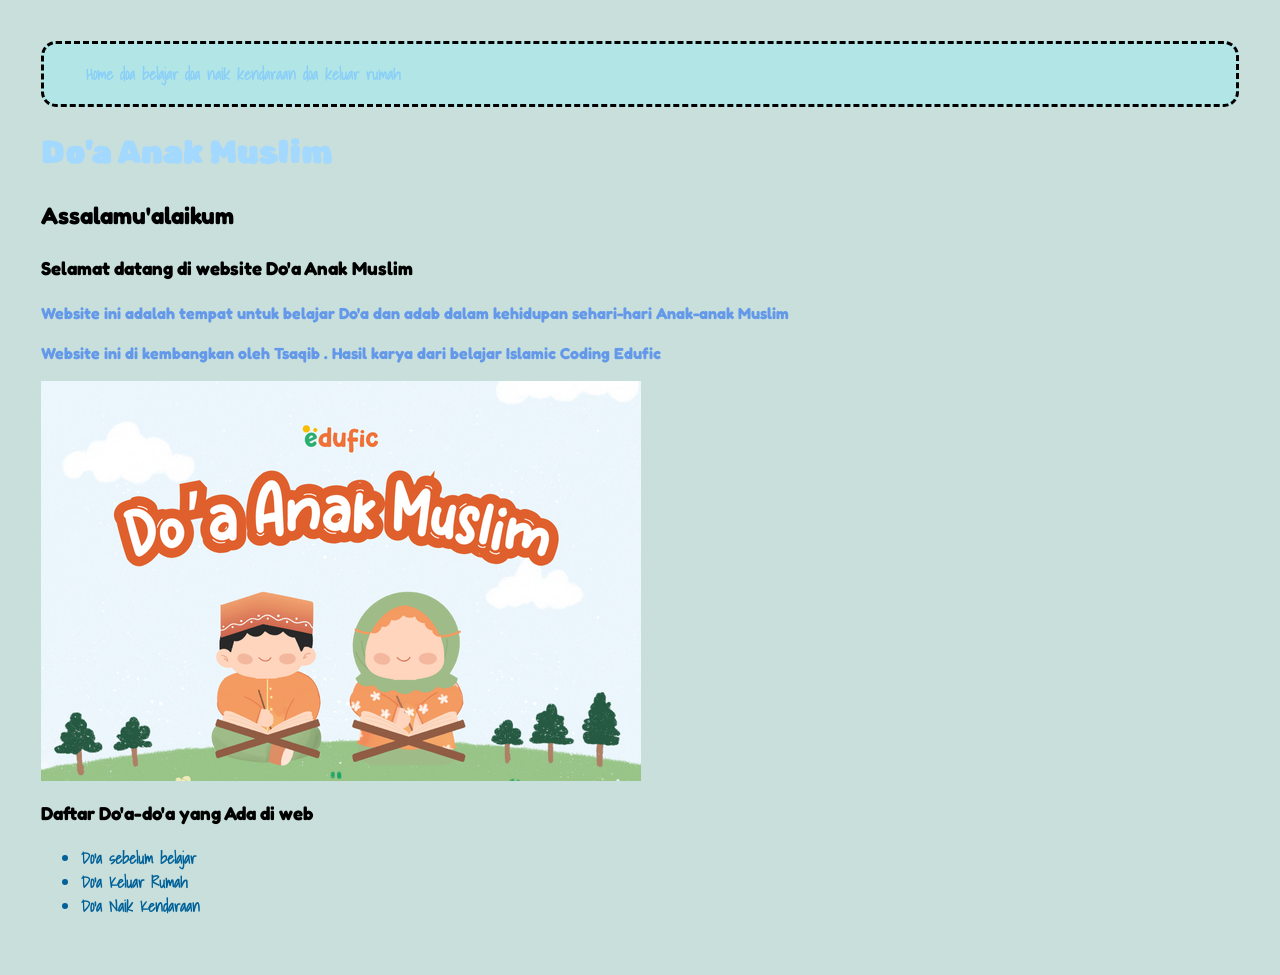
<file: index.html>
<!DOCTYP
E html>
<html>
 
<head>
   <link rel="stylesheet" href="style.css"/>
  <link rel="preconnect" href="https://fonts.googleapis.com">
<link rel="preconnect" href="https://fonts.gstatic.com" crossorigin>
<link href="https://fonts.googleapis.com/css2?
family=Libertinus+Serif:ital,wght@0,400;0,600;0,700;1,400;1,600;1,700&display=swap" rel="stylesheet">
  <link href="https://fonts.googleapis.com/css2?family=Bitcount+Ink:wght@100..900&family=Bitcount+Prop+Single:wght@100..900&family=Libertinus+Serif:ital,wght@0,400;0,600;0,700;1,400;1,600;1,700&family=Rubik+Spray+Paint&display=swap" rel="stylesheet">
  <link href="https://fonts.googleapis.com/css2?family=Bitcount+Ink:wght@100..900&family=Bitcount+Prop+Single:wght@100..900&family=Fredoka:wght@300..700&family=Libertinus+Serif:ital,wght@0,400;0,600;0,700;1,400;1,600;1,700&family=Rubik+Spray+Paint&display=swap" rel="stylesheet">
  <link href="https://fonts.googleapis.com/css2?family=Bitcount+Ink:wght@100..900&family=Bitcount+Prop+Single:wght@100..900&family=Fredoka:wght@300..700&family=Libertinus+Serif:ital,wght@0,400;0,600;0,700;1,400;1,600;1,700&family=Rubik+Spray+Paint&family=Shadows+Into+Light&display=swap" rel="stylesheet">

  
</head>
  <body>
    <header>
      <nav>
    <ul>
      <li>
       <a href="index.html">Home</a>
      <a href="doabelajar.html">doa belajar</a>
      <a href="doanaikkendaraan.html">doa naik kendaraan</a>
       <a href="Doakeluarumah.html">doa keluar rumah</a>
      </li>
    </ul>
      </nav>
    </header>
   <h1>
    Do'a Anak Muslim
   </h1> 
    
    <h2>
    Assalamu'alaikum
    </h2>
    
    <h3>
     Selamat datang di website Do'a Anak Muslim
    </h3>
    
  <p>
    Website ini adalah tempat untuk belajar Do'a dan adab dalam kehidupan sehari-hari Anak-anak Muslim 
  </p>

    <p>
      Website ini di kembangkan oleh <strong> Tsaqib </strong>. Hasil karya dari belajar <strong> Islamic Coding Edufic </strong>
    </p>

    <img src="img.png" width="600px"/>

    <h3>
      Daftar Do'a-do'a yang Ada di web
    </h3>

    <ul>
<li> Do'a sebelum belajar </li>
<li> Do'a Keluar Rumah </li>      
<li> Do'a Naik Kendaraan </li>
      
    </ul>
    

    
  </body>
  
</html>
</file>
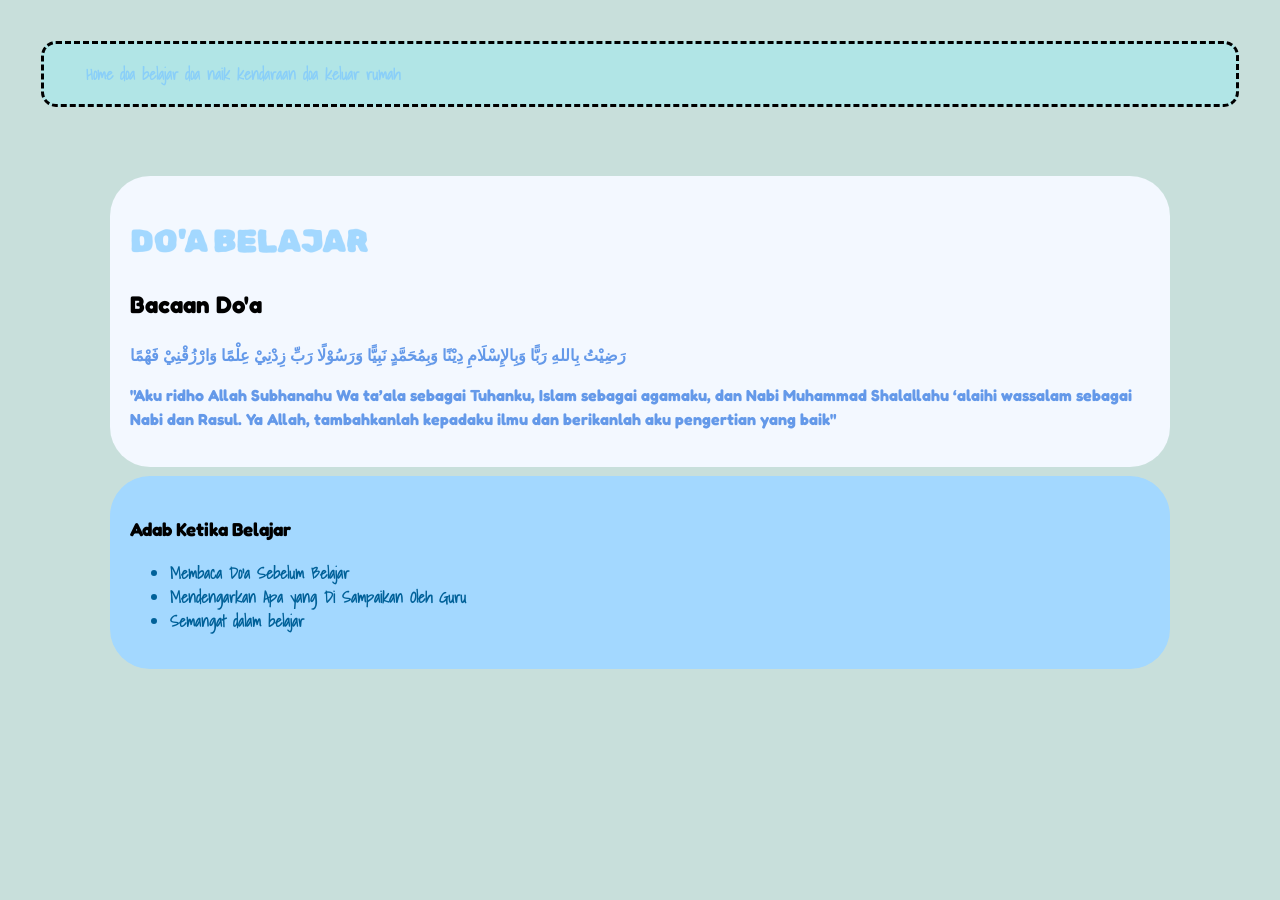
<file: doabelajar.html>
<!DOCTYPE html>
<html>
 
<head>
   <link rel="stylesheet" href="style.css"/>
  <link rel="preconnect" href="https://fonts.googleapis.com">
<link rel="preconnect" href="https://fonts.gstatic.com" crossorigin>
<link href="https://fonts.googleapis.com/css2?
family=Libertinus+Serif:ital,wght@0,400;0,600;0,700;1,400;1,600;1,700&display=swap" rel="stylesheet">
  <link href="https://fonts.googleapis.com/css2?family=Bitcount+Ink:wght@100..900&family=Bitcount+Prop+Single:wght@100..900&family=Libertinus+Serif:ital,wght@0,400;0,600;0,700;1,400;1,600;1,700&family=Rubik+Spray+Paint&display=swap" rel="stylesheet">
  <link href="https://fonts.googleapis.com/css2?family=Bitcount+Ink:wght@100..900&family=Bitcount+Prop+Single:wght@100..900&family=Fredoka:wght@300..700&family=Libertinus+Serif:ital,wght@0,400;0,600;0,700;1,400;1,600;1,700&family=Rubik+Spray+Paint&display=swap" rel="stylesheet">
  <link href="https://fonts.googleapis.com/css2?family=Bitcount+Ink:wght@100..900&family=Bitcount+Prop+Single:wght@100..900&family=Fredoka:wght@300..700&family=Libertinus+Serif:ital,wght@0,400;0,600;0,700;1,400;1,600;1,700&family=Rubik+Spray+Paint&family=Shadows+Into+Light&display=swap" rel="stylesheet">

  
</head>
  <body>
     <header>
      <nav>
    <ul>
      <li>
       <a href="index.html">Home</a>
      <a href="doabelajar.html">doa belajar</a>
      <a href="doanaikkendaraan.html">doa naik kendaraan</a>
       <a href="Doakeluarumah.html">doa keluar rumah</a>
      </li>
    </ul>
      </nav>
    </header>
<div class="KING">
    <div class="DUAR">
<h1>
DO'A BELAJAR
</h1>   
    <h2>
      Bacaan Do'a
    </h2>
 <p>
    رَضِيْتُ بِاللهِ رَبًّا وَبِالإِسْلَامِ دِيْنًا وَبِمُحَمَّدٍ نَبِيًّا
          وَرَسُوْلًا رَبِّ زِدْنِيْ عِلْمًا وَارْزُقْنِيْ فَهْمًا
 </p>   
    <p>
      "Aku ridho Allah Subhanahu Wa ta’ala sebagai Tuhanku, Islam sebagai agamaku, dan Nabi Muhammad Shalallahu ‘alaihi wassalam sebagai Nabi dan Rasul. Ya Allah, tambahkanlah kepadaku ilmu dan berikanlah aku    pengertian yang baik"
    </p>
    </div>
    <div class="BOOM">
    <h3>
      Adab Ketika Belajar
    </h3>
    <ul>
      <li> Membaca Do'a Sebelum Belajar</li>
      <li> Mendengarkan Apa yang Di Sampaikan Oleh Guru </li>
      <li> Semangat dalam belajar </li>
    </ul>
    </div>
    </div>
  </body>
</html>
</file>
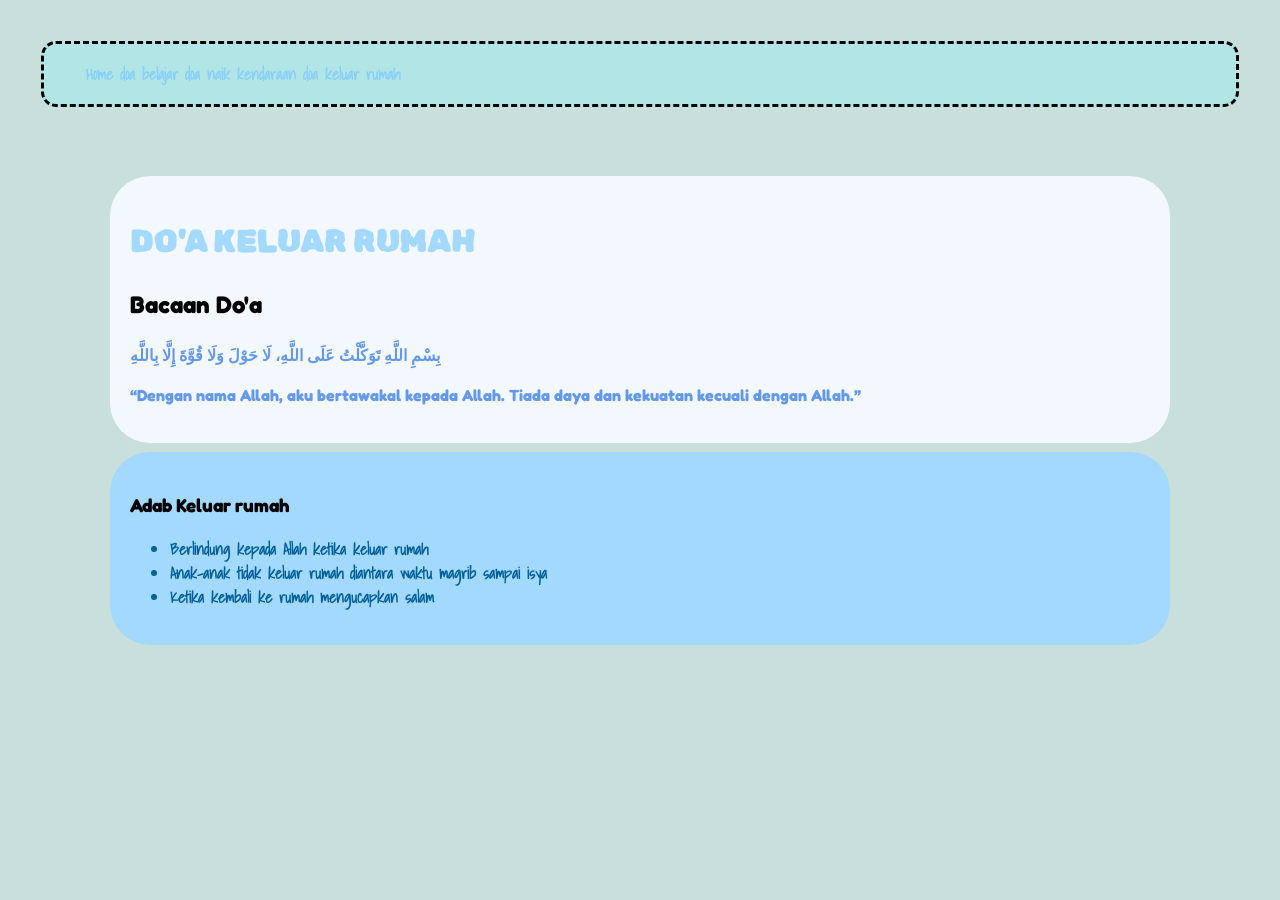
<file: Doakeluarumah.html>
<!DOCTYPE html>
<html>
 
<head>
   <link rel="stylesheet" href="style.css"/>
  <link rel="preconnect" href="https://fonts.googleapis.com">
<link rel="preconnect" href="https://fonts.gstatic.com" crossorigin>
<link href="https://fonts.googleapis.com/css2?
family=Libertinus+Serif:ital,wght@0,400;0,600;0,700;1,400;1,600;1,700&display=swap" rel="stylesheet">
  <link href="https://fonts.googleapis.com/css2?family=Bitcount+Ink:wght@100..900&family=Bitcount+Prop+Single:wght@100..900&family=Libertinus+Serif:ital,wght@0,400;0,600;0,700;1,400;1,600;1,700&family=Rubik+Spray+Paint&display=swap" rel="stylesheet">
  <link href="https://fonts.googleapis.com/css2?family=Bitcount+Ink:wght@100..900&family=Bitcount+Prop+Single:wght@100..900&family=Fredoka:wght@300..700&family=Libertinus+Serif:ital,wght@0,400;0,600;0,700;1,400;1,600;1,700&family=Rubik+Spray+Paint&display=swap" rel="stylesheet">
  <link href="https://fonts.googleapis.com/css2?family=Bitcount+Ink:wght@100..900&family=Bitcount+Prop+Single:wght@100..900&family=Fredoka:wght@300..700&family=Libertinus+Serif:ital,wght@0,400;0,600;0,700;1,400;1,600;1,700&family=Rubik+Spray+Paint&family=Shadows+Into+Light&display=swap" rel="stylesheet">

  
</head>
  <body>
     <header>
      <nav>
    <ul>
      <li>
       <a href="index.html">Home</a>
      <a href="doabelajar.html">doa belajar</a>
      <a href="doanaikkendaraan.html">doa naik kendaraan</a>
       <a href="Doakeluarumah.html">doa keluar rumah</a>
      </li>
    </ul>
      </nav>
    </header>
<div class="KING">
    <div class="DUAR">
<h1>
DO'A KELUAR RUMAH
</h1>   
    <h2>
      Bacaan Do'a
    </h2>
 <p>
 بِسْمِ اللَّهِ تَوَكَّلْتُ عَلَى اللَّهِ، لَا حَوْلَ وَلَا قُوَّةَ إِلَّا بِاللَّهِ
 </p>   
    <p>
      “Dengan nama Allah, aku bertawakal kepada Allah. Tiada daya dan kekuatan kecuali dengan Allah.”
    </p>
    </div>
    <div class="BOOM">
    <h3>
      Adab Keluar rumah
    </h3>
    <ul>
      <li> Berlindung kepada Allah ketika keluar rumah </li>
      <li> Anak-anak tidak keluar rumah diantara waktu magrib sampai isya </li>
      <li> Ketika kembali ke rumah mengucapkan salam </li>
    </ul>
    </div>
    </div>
  </body>
</html>
</file>
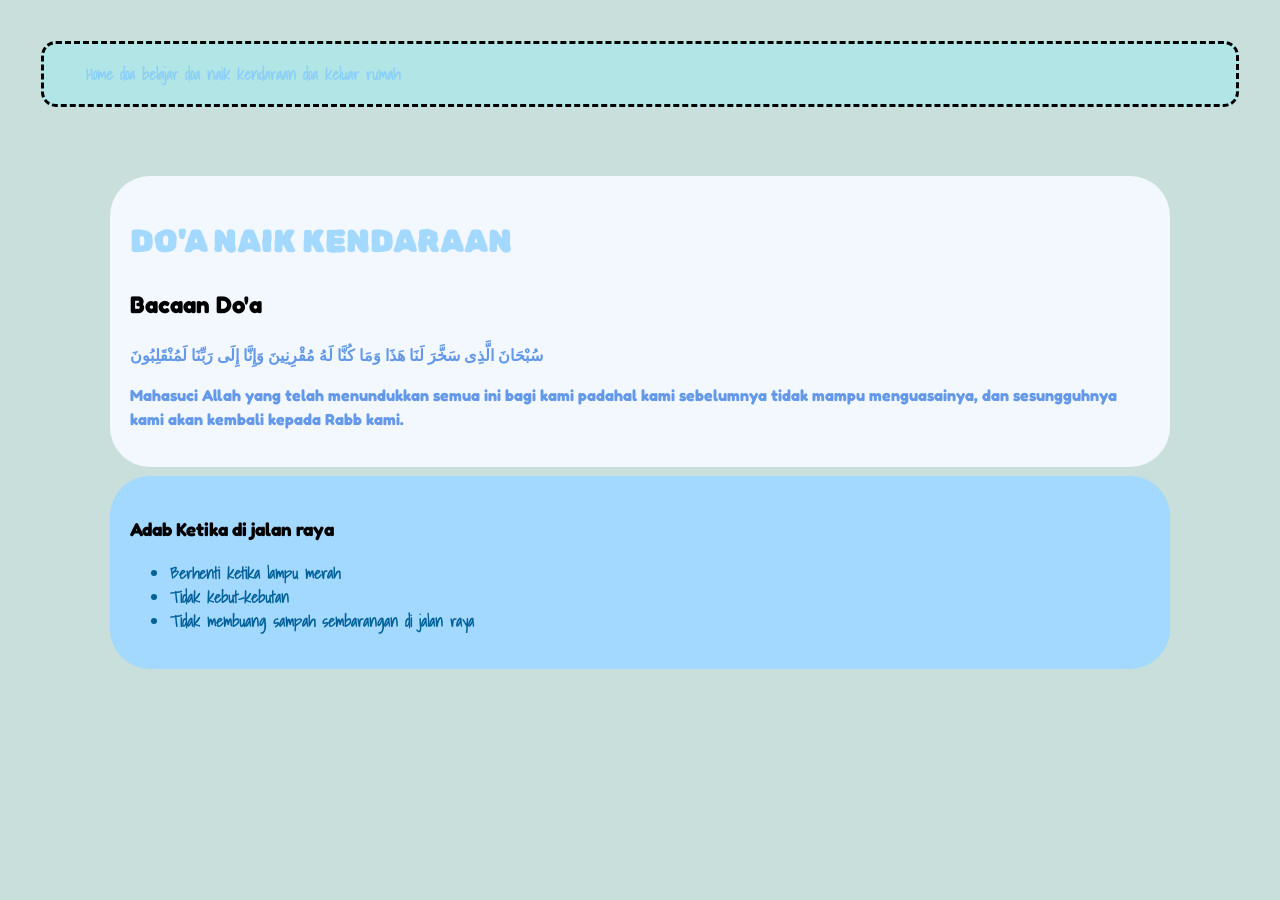
<file: doanaikkendaraan.html>
<!DOCTYPE html>
<html>
 
<head>
   <link rel="stylesheet" href="style.css"/>
  <link rel="preconnect" href="https://fonts.googleapis.com">
<link rel="preconnect" href="https://fonts.gstatic.com" crossorigin>
<link href="https://fonts.googleapis.com/css2?
family=Libertinus+Serif:ital,wght@0,400;0,600;0,700;1,400;1,600;1,700&display=swap" rel="stylesheet">
  <link href="https://fonts.googleapis.com/css2?family=Bitcount+Ink:wght@100..900&family=Bitcount+Prop+Single:wght@100..900&family=Libertinus+Serif:ital,wght@0,400;0,600;0,700;1,400;1,600;1,700&family=Rubik+Spray+Paint&display=swap" rel="stylesheet">
  <link href="https://fonts.googleapis.com/css2?family=Bitcount+Ink:wght@100..900&family=Bitcount+Prop+Single:wght@100..900&family=Fredoka:wght@300..700&family=Libertinus+Serif:ital,wght@0,400;0,600;0,700;1,400;1,600;1,700&family=Rubik+Spray+Paint&display=swap" rel="stylesheet">
  <link href="https://fonts.googleapis.com/css2?family=Bitcount+Ink:wght@100..900&family=Bitcount+Prop+Single:wght@100..900&family=Fredoka:wght@300..700&family=Libertinus+Serif:ital,wght@0,400;0,600;0,700;1,400;1,600;1,700&family=Rubik+Spray+Paint&family=Shadows+Into+Light&display=swap" rel="stylesheet">

  
</head>
  <body>
     <header>
      <nav>
    <ul>
      <li>
       <a href="index.html">Home</a>
      <a href="doabelajar.html">doa belajar</a>
      <a href="doanaikkendaraan.html">doa naik kendaraan</a>
       <a href="Doakeluarumah.html">doa keluar rumah</a>
      </li>
    </ul>
      </nav>
    </header>
<div class="KING">
    <div class="DUAR">
<h1>
DO'A NAIK KENDARAAN
</h1>   
    <h2>
      Bacaan Do'a
    </h2>
 <p>
   سُبْحَانَ الَّذِى سَخَّرَ لَنَا هَذَا وَمَا كُنَّا لَهُ مُقْرِنِينَ وَإِنَّا إِلَى رَبِّنَا لَمُنْقَلِبُونَ
 </p>   
    <p>
        Mahasuci Allah yang telah menundukkan semua ini bagi kami padahal kami sebelumnya tidak mampu menguasainya, dan sesungguhnya kami akan kembali kepada Rabb kami.
    </p>
    </div>
    <div class="BOOM">
    <h3>
      Adab Ketika di jalan raya
    </h3>
    <ul>
      <li>Berhenti ketika lampu merah </li>
      <li> Tidak kebut-kebutan </li>
      <li> Tidak membuang sampah sembarangan di jalan raya </li>
    </ul>
    </div>
    </div>
  </body>
</html>
</file>
<file: style.css>
body {
  margin: 1rem;
  font-family: sans serif;
  line-height: 1.5;
  background-color: #C8DFDB;
  padding:25px;
}
p {
   font-family: "Fredoka", sans-serif;
  font-optical-sizing: auto;
  font-weight: 700;
  font-style: normal;
  font-variation-settings:
    "wdth" 100;
 color: #6499E9;
}
ul,li {

  font-family: "Shadows Into Light", cursive;
  font-weight: 600;
  font-style: normal;
  color:#006199;
}

h1{
  
  font-family: "Rubik Spray Paint", system-ui;
  font-weight: 400;
  font-style: normal;
color:#A3D8FF;
}
h2,h3{
  font-family: "Fredoka", sans-serif;
  font-optical-sizing: auto;
  font-weight: 700;
  font-style: normal;
  font-variation-settings:
    "wdth" 100;
  
}
.DUAR{
  background-color: #F3F8FF;
  padding: 20px;
  border-radius:40px;
  margin:9px;
}

.BOOM{
  background-color: #A3D8FF;
  padding:20px;
  border-radius:40px;
  margin:9px;
}
.KING{
  padding:60px;
}
nav ul li{
  list-style-type: none;
  display: inline;
}

nav{
  background-color:#B1E5E6;
  padding:2px;
  border-style:dashed;
  border-width:3px;
  border-radius:15px;
}
nav ul li a{
  text-decoration:none;
  color:#8ACFF8;
}
</file>
